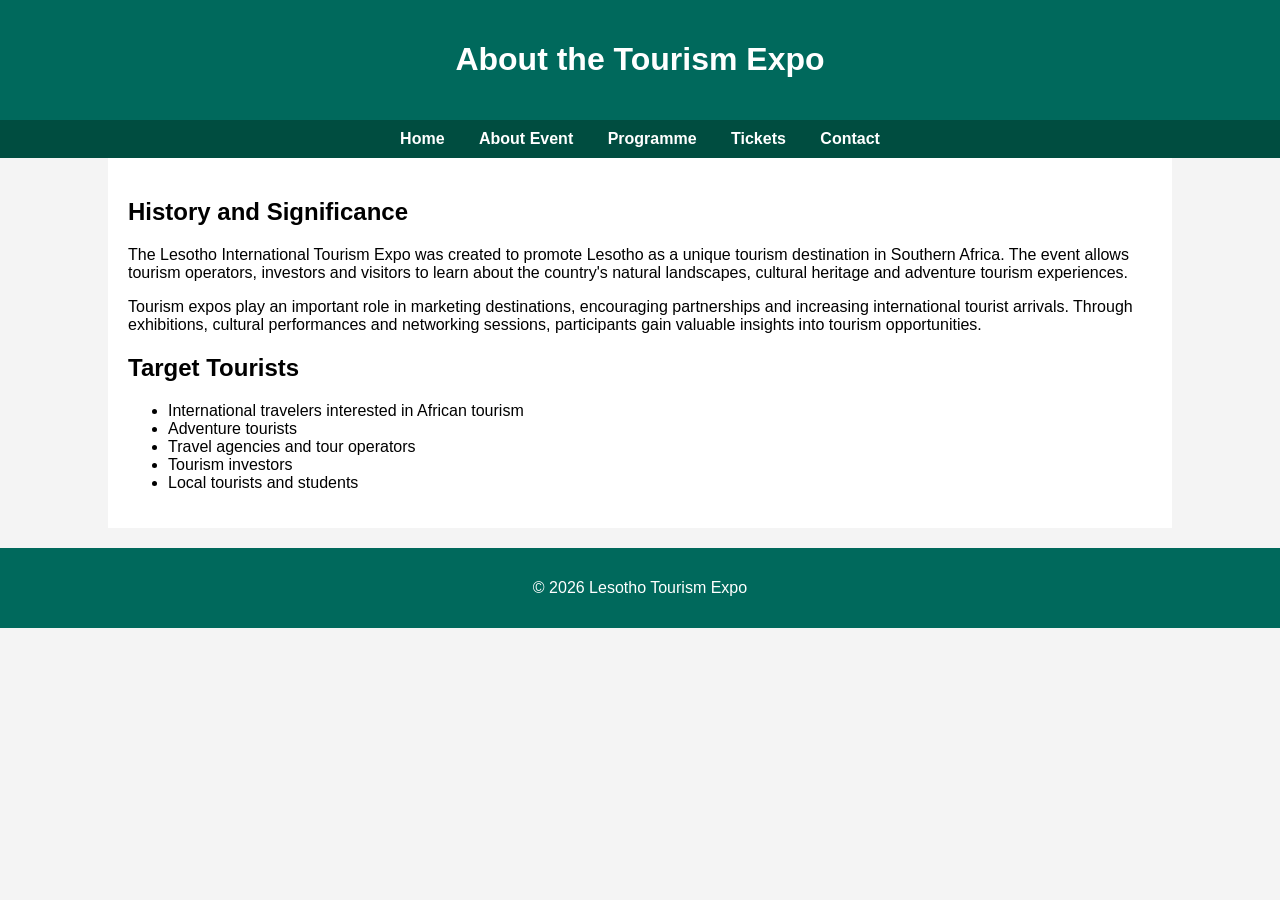
<file: about.html>
<!DOCTYPE html>
<html>
<head>
<title>About the Tourism Expo</title>
<link rel="stylesheet" href="style.css">
</head>

<body>

<header>
<h1>About the Tourism Expo</h1>
</header>

<nav>
<a href="index.html">Home</a>
<a href="about.html">About Event</a>
<a href="schedule.html">Programme</a>
<a href="tickets.html">Tickets</a>
<a href="contact.html">Contact</a>
</nav>

<div class="container">

<h2>History and Significance</h2>

<p>
The Lesotho International Tourism Expo was created to promote Lesotho
as a unique tourism destination in Southern Africa. The event allows
tourism operators, investors and visitors to learn about the country's
natural landscapes, cultural heritage and adventure tourism experiences.
</p>

<p>
Tourism expos play an important role in marketing destinations,
encouraging partnerships and increasing international tourist arrivals.
Through exhibitions, cultural performances and networking sessions,
participants gain valuable insights into tourism opportunities.
</p>

<h2>Target Tourists</h2>

<ul>
<li>International travelers interested in African tourism</li>
<li>Adventure tourists</li>
<li>Travel agencies and tour operators</li>
<li>Tourism investors</li>
<li>Local tourists and students</li>
</ul>

</div>

<footer>
<p>© 2026 Lesotho Tourism Expo</p>
</footer>

</body>
</html>
</file>
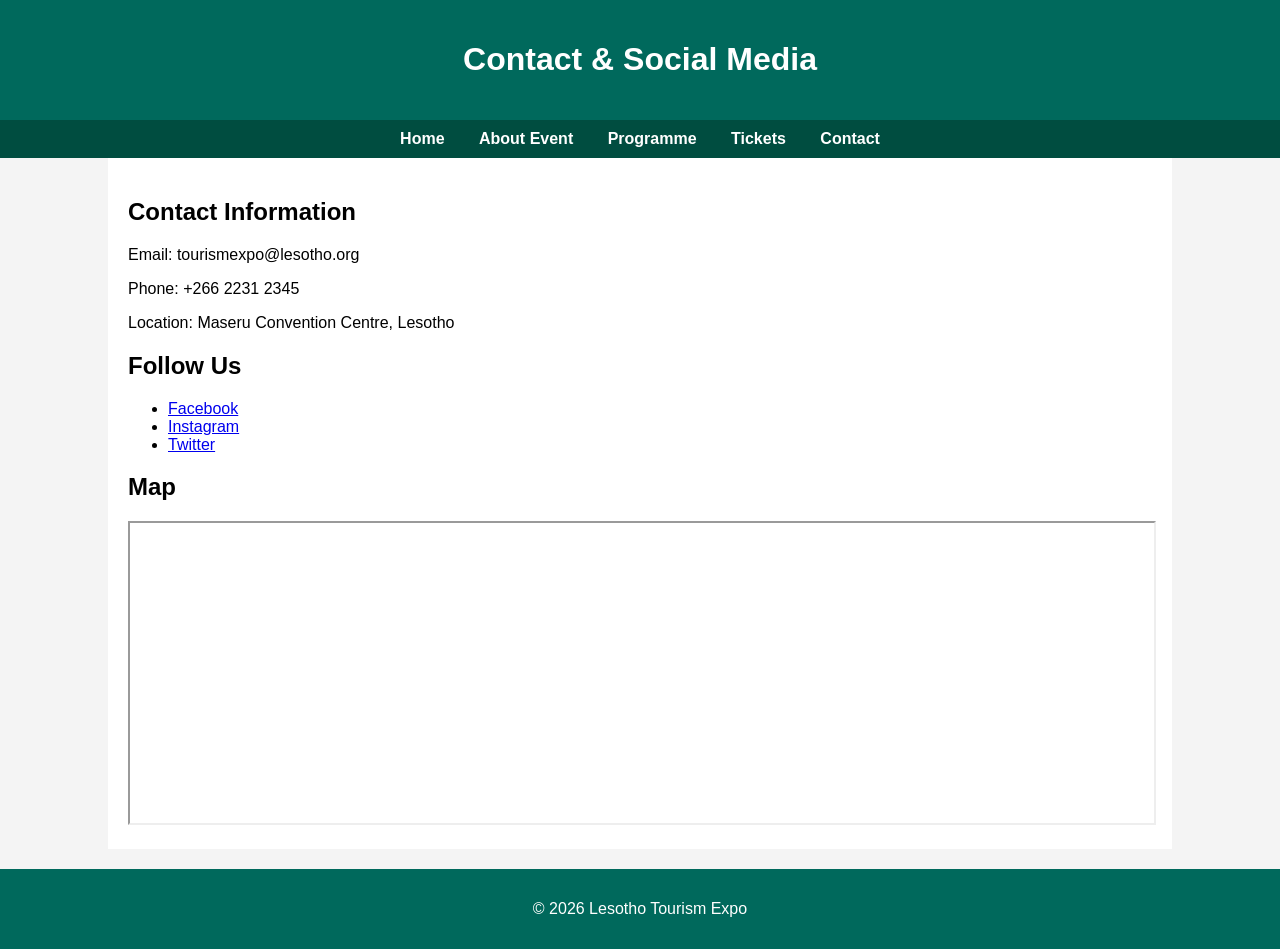
<file: contact.html>
<!DOCTYPE html>
<html>
<head>
<title>Contact Us</title>
<link rel="stylesheet" href="style.css">
</head>

<body>

<header>
<h1>Contact & Social Media</h1>
</header>

<nav>
<a href="index.html">Home</a>
<a href="about.html">About Event</a>
<a href="schedule.html">Programme</a>
<a href="tickets.html">Tickets</a>
<a href="contact.html">Contact</a>
</nav>

<div class="container">

<h2>Contact Information</h2>

<p>Email: tourismexpo@lesotho.org</p>
<p>Phone: +266 2231 2345</p>
<p>Location: Maseru Convention Centre, Lesotho</p>

<h2>Follow Us</h2>

<ul>
<li><a href="#">Facebook</a></li>
<li><a href="#">Instagram</a></li>
<li><a href="#">Twitter</a></li>
</ul>

<h2>Map</h2>

<iframe
width="100%"
height="300"
src="https://maps.google.com/maps?q=maseru&t=&z=13&ie=UTF8&iwloc=&output=embed">
</iframe>

</div>

<footer>
<p>© 2026 Lesotho Tourism Expo</p>
</footer>

</body>
</html>
</file>
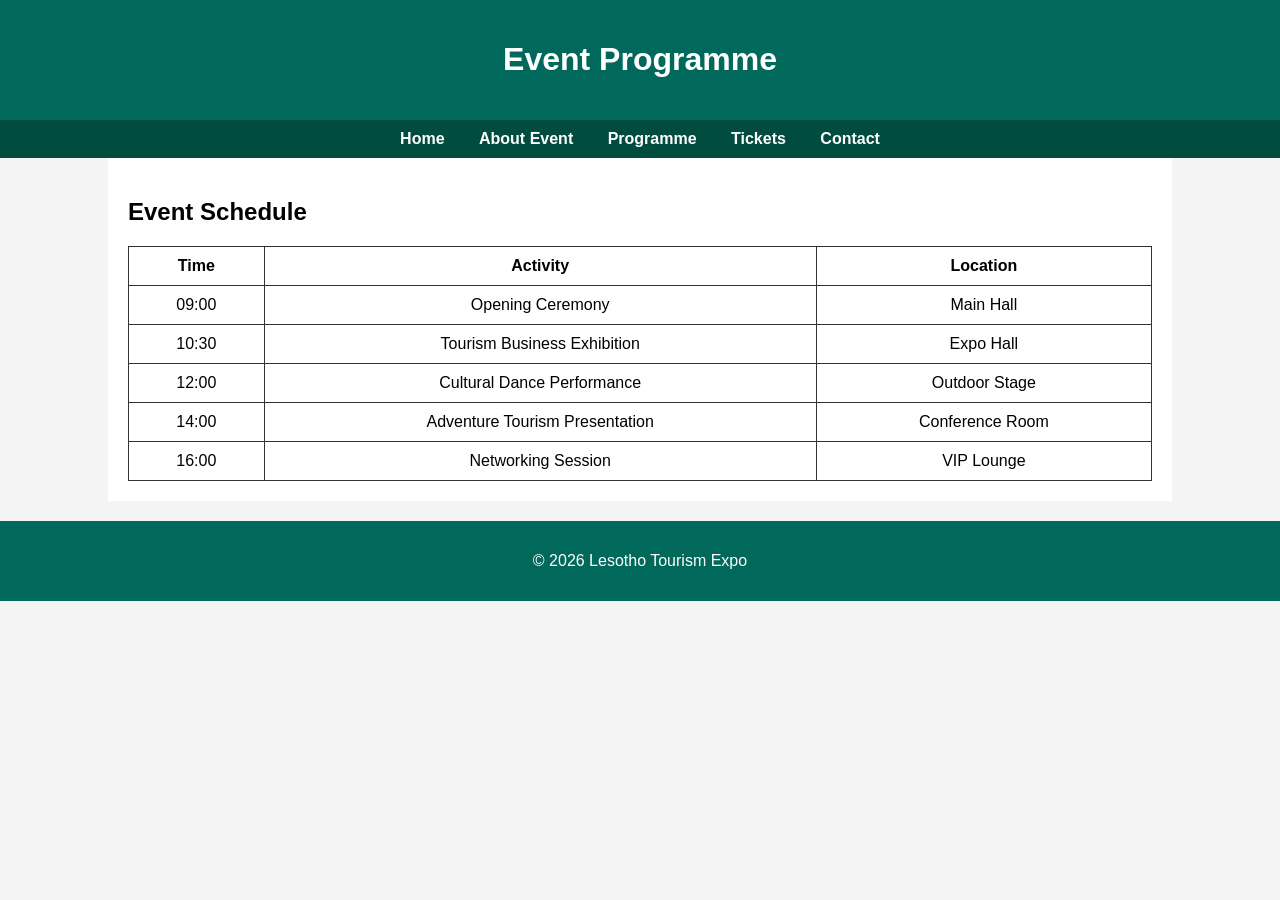
<file: schedule.html>
<!DOCTYPE html>
<html>
<head>
<title>Expo Programme</title>
<link rel="stylesheet" href="style.css">
</head>

<body>

<header>
<h1>Event Programme</h1>
</header>

<nav>
<a href="index.html">Home</a>
<a href="about.html">About Event</a>
<a href="schedule.html">Programme</a>
<a href="tickets.html">Tickets</a>
<a href="contact.html">Contact</a>
</nav>

<div class="container">

<h2>Event Schedule</h2>

<table>

<tr>
<th>Time</th>
<th>Activity</th>
<th>Location</th>
</tr>

<tr>
<td>09:00</td>
<td>Opening Ceremony</td>
<td>Main Hall</td>
</tr>

<tr>
<td>10:30</td>
<td>Tourism Business Exhibition</td>
<td>Expo Hall</td>
</tr>

<tr>
<td>12:00</td>
<td>Cultural Dance Performance</td>
<td>Outdoor Stage</td>
</tr>

<tr>
<td>14:00</td>
<td>Adventure Tourism Presentation</td>
<td>Conference Room</td>
</tr>

<tr>
<td>16:00</td>
<td>Networking Session</td>
<td>VIP Lounge</td>
</tr>

</table>

</div>

<footer>
<p>© 2026 Lesotho Tourism Expo</p>
</footer>

</body>
</html>
</file>
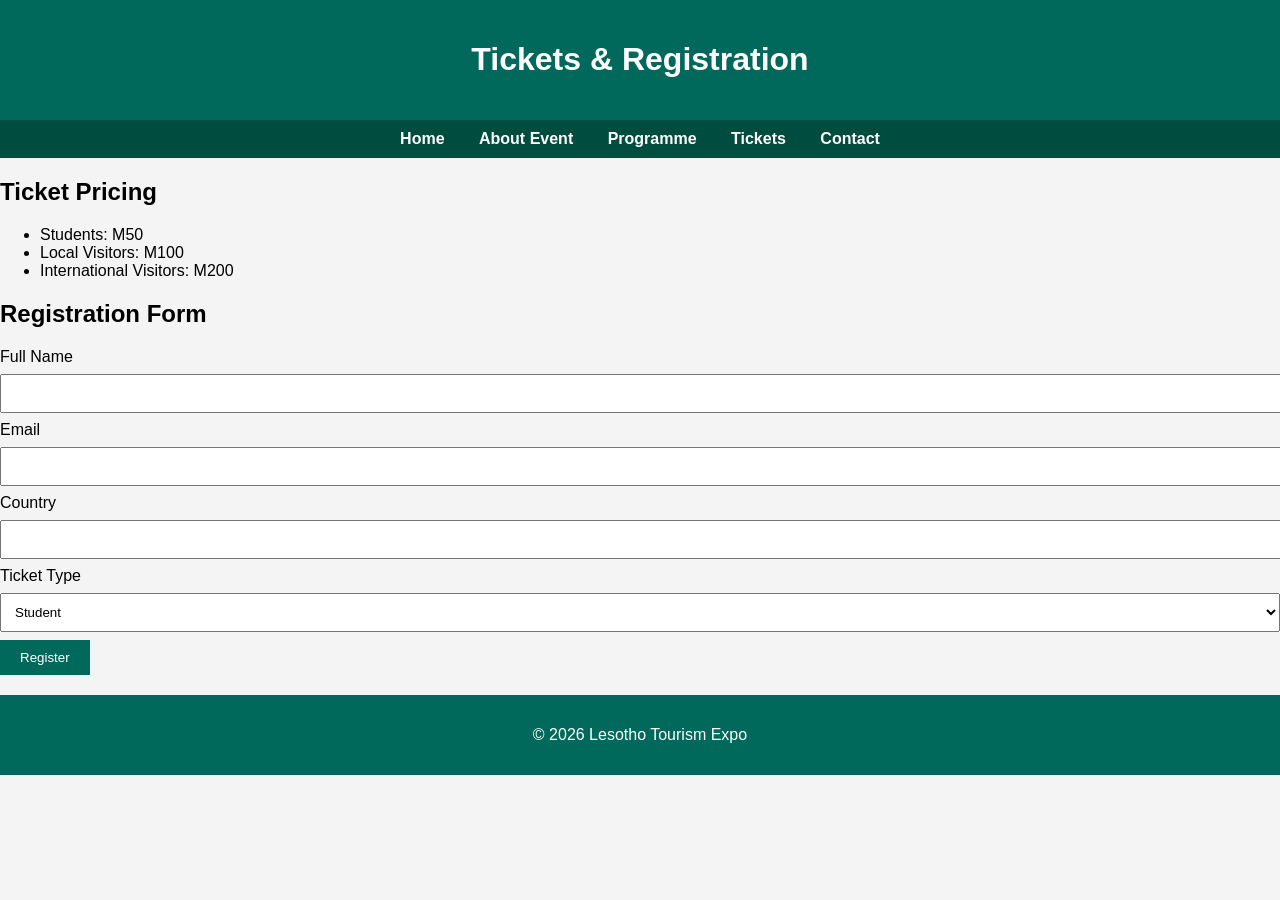
<file: tickets.html>
<!DOCTYPE html>
<html>
<head>
<title>Tickets and Registration</title>
<link rel="stylesheet" href="style.css">
</head>

<body>

<header>
<h1>Tickets & Registration</h1>
</header>

<nav>
<a href="index.html">Home</a>
<a href="about.html">About Event</a>
<a href="schedule.html">Programme</a>
<a href="tickets.html">Tickets</a>
<a href="contact.html">Contact</a>
</nav>

<h2>Ticket Pricing</h2>

<ul>
<li>Students: M50</li>
<li>Local Visitors: M100</li>
<li>International Visitors: M200</li>
</ul>

<h2>Registration Form</h2>

<form>

<label>Full Name</label>
<input type="text" required>

<label>Email</label>
<input type="email" required>

<label>Country</label>
<input type="text">

<label>Ticket Type</label>
<select>
<option>Student</option>
<option>Local Visitor</option>
<option>International Visitor</option>
</select>

<button type="submit">Register</button>

</form>

</div>

<footer>
<p>© 2026 Lesotho Tourism Expo</p>
</footer>

</body>
</html>
</file>
<file: style.css>
body{
    font-family: Arial, sans-serif;
    margin:0;
    background:#f4f4f4;
}

header{
    background:#00695c;
    color:white;
    padding:20px;
    text-align:center;
}

nav{
    background:#004d40;
    padding:10px;
    text-align:center;
}

nav a{
    color:white;
    margin:15px;
    text-decoration:none;
    font-weight:bold;
}

nav a:hover{
    color:yellow;
}

.container{
    width:80%;
    margin:auto;
    padding:20px;
    background:white;
}

.banner{
    width:100%;
    height:300px;
    background:url('../images/expo.jpg') center/cover no-repeat;
}

table{
    width:100%;
    border-collapse:collapse;
}

table, th, td{
    border:1px solid #333;
    padding:10px;
    text-align:center;
}

form input, form select{
    width:100%;
    padding:10px;
    margin:8px 0;
}

button{
    padding:10px 20px;
    background:#00695c;
    color:white;
    border:none;
}

footer{
    background:#00695c;
    color:white;
    text-align:center;
    padding:15px;
    margin-top:20px;

img{
width:100%;
max-width:500px;
display:block;
margin:20px auto;
border-radius:10px;
}

.image-row{
display:flex;
gap:20px;
justify-content:center;
flex-wrap:wrap;
}
</file>
